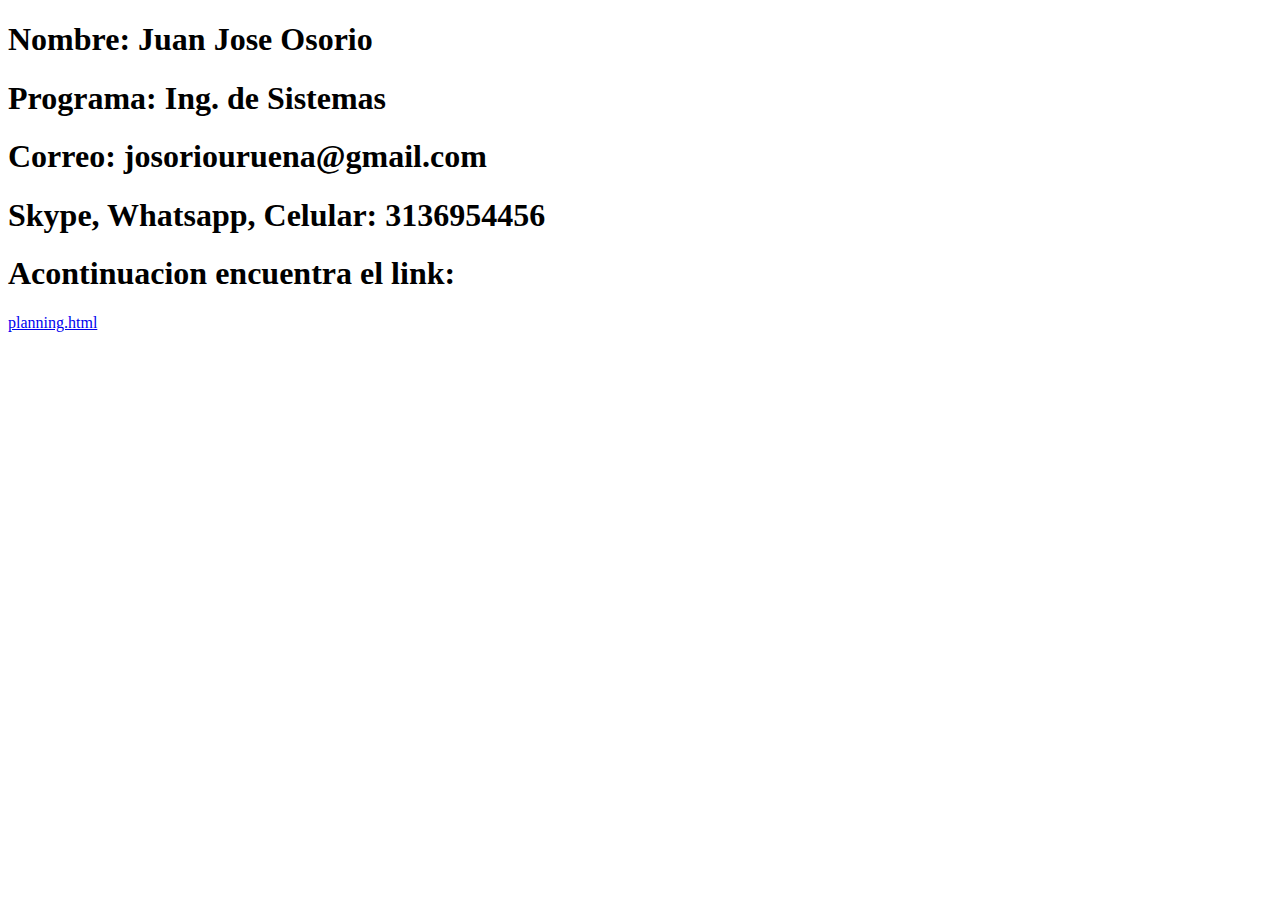
<file: index.html>
<!DOCTYPE html>
<html lang="es">
<head>
    <meta charset="UTF-8">
    <meta name="viewport" content="width=device-width, initial-scale=1.0">
    <title>Pagina Principal</title>
</head>
<body>
    <h1>Nombre: Juan Jose Osorio</h1>
    <h1>Programa: Ing. de Sistemas</h1>
    <h1>Correo: josoriouruena@gmail.com</h1>
    <h1>Skype, Whatsapp, Celular: 3136954456</h1>
    <h1>Acontinuacion encuentra el link:</h1>
    <a href="planning.html">planning.html</a>
</body>
</html>
</file>
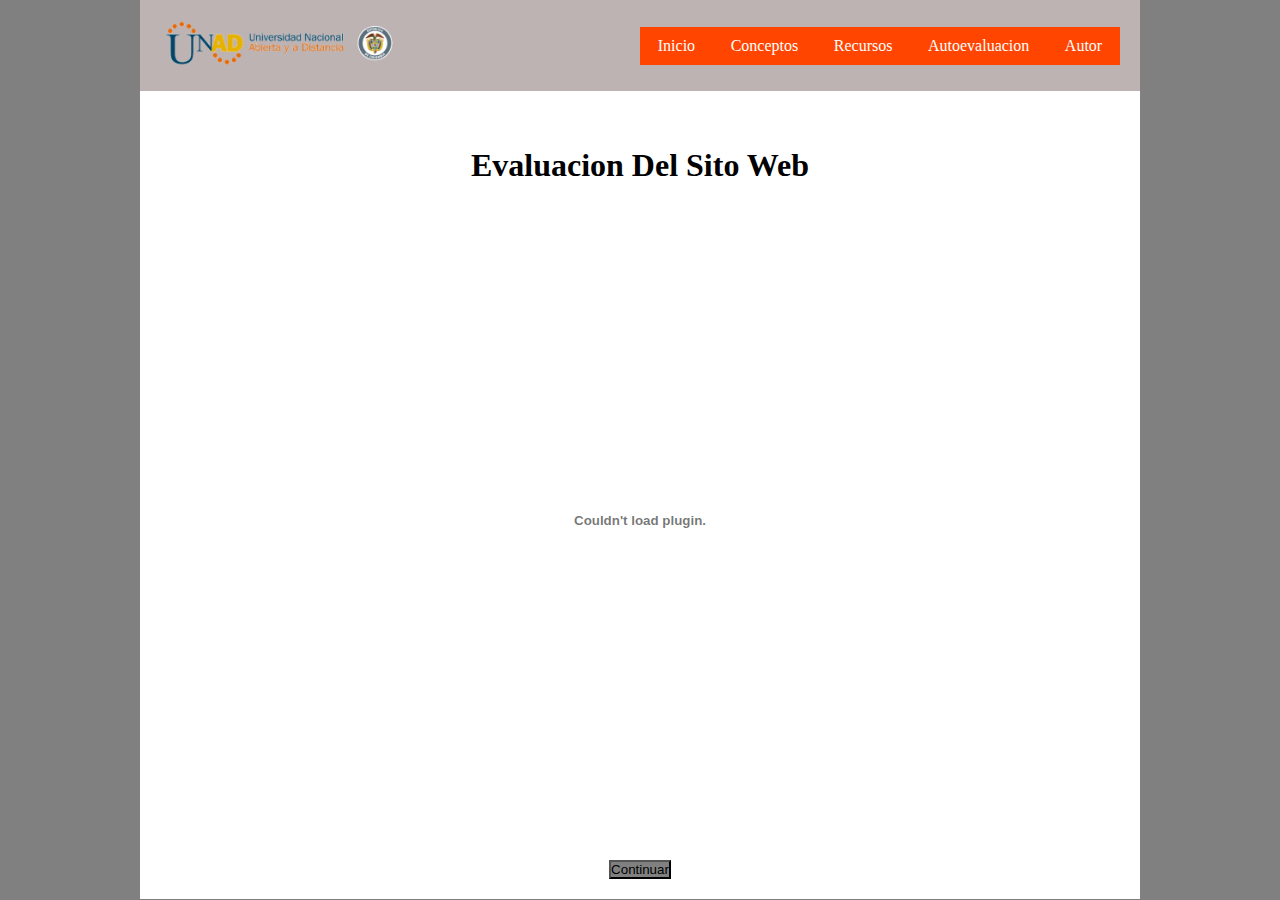
<file: autoevaluacion.html>
<!DOCTYPE html>
<html>
<head>
	<link href="https://allfont.es/allfont.css?fonts=franklin-gothic-heavy" rel="stylesheet" type="text/css" />
	<meta charset="utf-8">
	<link rel="stylesheet" type="text/css" href="css/estilos.css">
	<title>Autoevaluacion</title>
</head>
<body>
<div class="contenedor">
	<header>
		<div>
			<img src="imagenes/logo2.png" width="236" alt="3.508">
		</div>
		<nav>
				<a href="planning.html">Inicio</a>
				<a href="conceptos.html">Conceptos</a>
				<a href="recursos.html">Recursos</a>
				<a href="autoevaluacion.html">Autoevaluacion</a>
				<a href="autor.html">Autor</a>				
			</nav>
		</header>
		<section class="main" style="text-align: center;">
			<br>
			<br>
			<h1>Evaluacion Del Sito Web</h1>
			<br>
			<br>
			<p><embed src="archivos/Matriz-EvalSite.pdf" type="application/pdf" width="100%" height="600px" /></p>
			<br>
			<br>
			<div>
				<button onclick="location.href='autoevaluacion1.html'" style="background:gray" style="border-radius:10px" style="padding:15px 10px" style="text-decoration-color: none;" >Continuar</button>
			</div>
			</section>
</body>

</html>
</file>
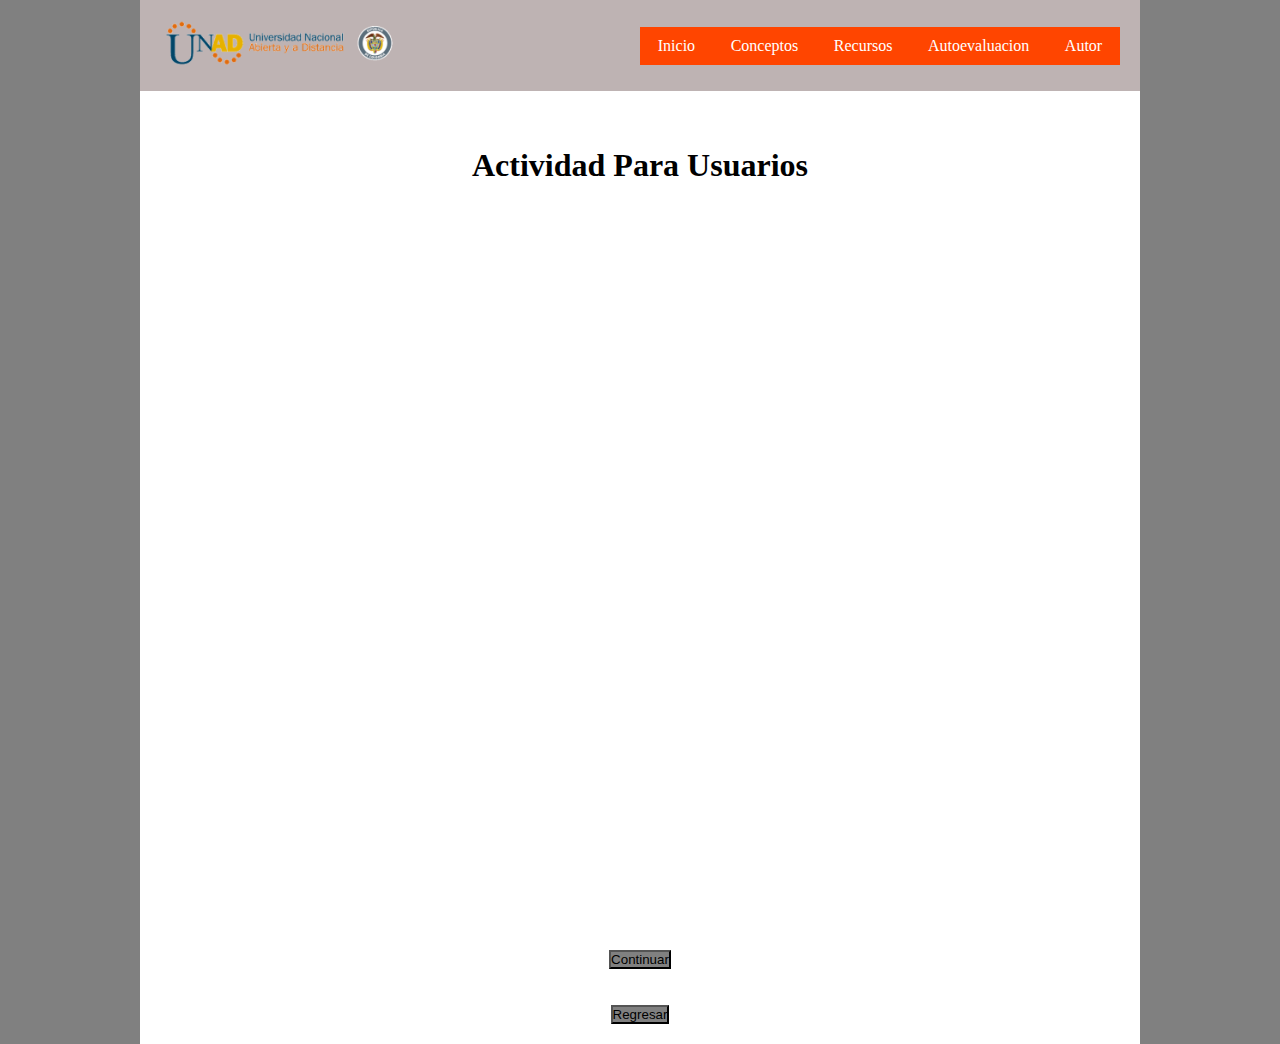
<file: autoevaluacion1.html>
<!DOCTYPE html>
<html>
<head>
	<link href="https://allfont.es/allfont.css?fonts=franklin-gothic-heavy" rel="stylesheet" type="text/css" />
	<meta charset="utf-8">
	<link rel="stylesheet" type="text/css" href="css/estilos.css">
	<title>Autoevaluacion</title>
</head>
<body>
<div class="contenedor">
	<header>
		<div>
			<img src="imagenes/logo2.png" width="236" alt="3.508">
		</div>
		<nav>
				<a href="planning.html">Inicio</a>
				<a href="conceptos.html">Conceptos</a>
				<a href="recursos.html">Recursos</a>
				<a href="autoevaluacion.html">Autoevaluacion</a>
				<a href="autor.html">Autor</a>				
			</nav>
		</header>
 
		<section class="main" style="text-align: center;">
		<br>
		<br>
		<h1>Actividad Para Usuarios</h1>
		<br>
		<br>
		<p><iframe  width="795" height="690" frameborder="0" src="https://es.educaplay.com/juego/7942664-sopa_de_letras.html"></iframe></iframe></p>
		<br>
		<br>
		<div>
			<button onclick="location.href='autoevaluacion2.html'" style="background:gray" style="border-radius:10px" style="padding:15px 10px" style="text-decoration-color: none;" >Continuar</button>
		</div>
		<br>
		<br>
		<div>
			<button onclick="location.href='autoevaluacion.html'" style="background:gray" style="border-radius:10px" style="padding:15px 10px" style="text-decoration-color: none;" >Regresar</button>
		</div>
		</section>
</body>
</html>
</file>
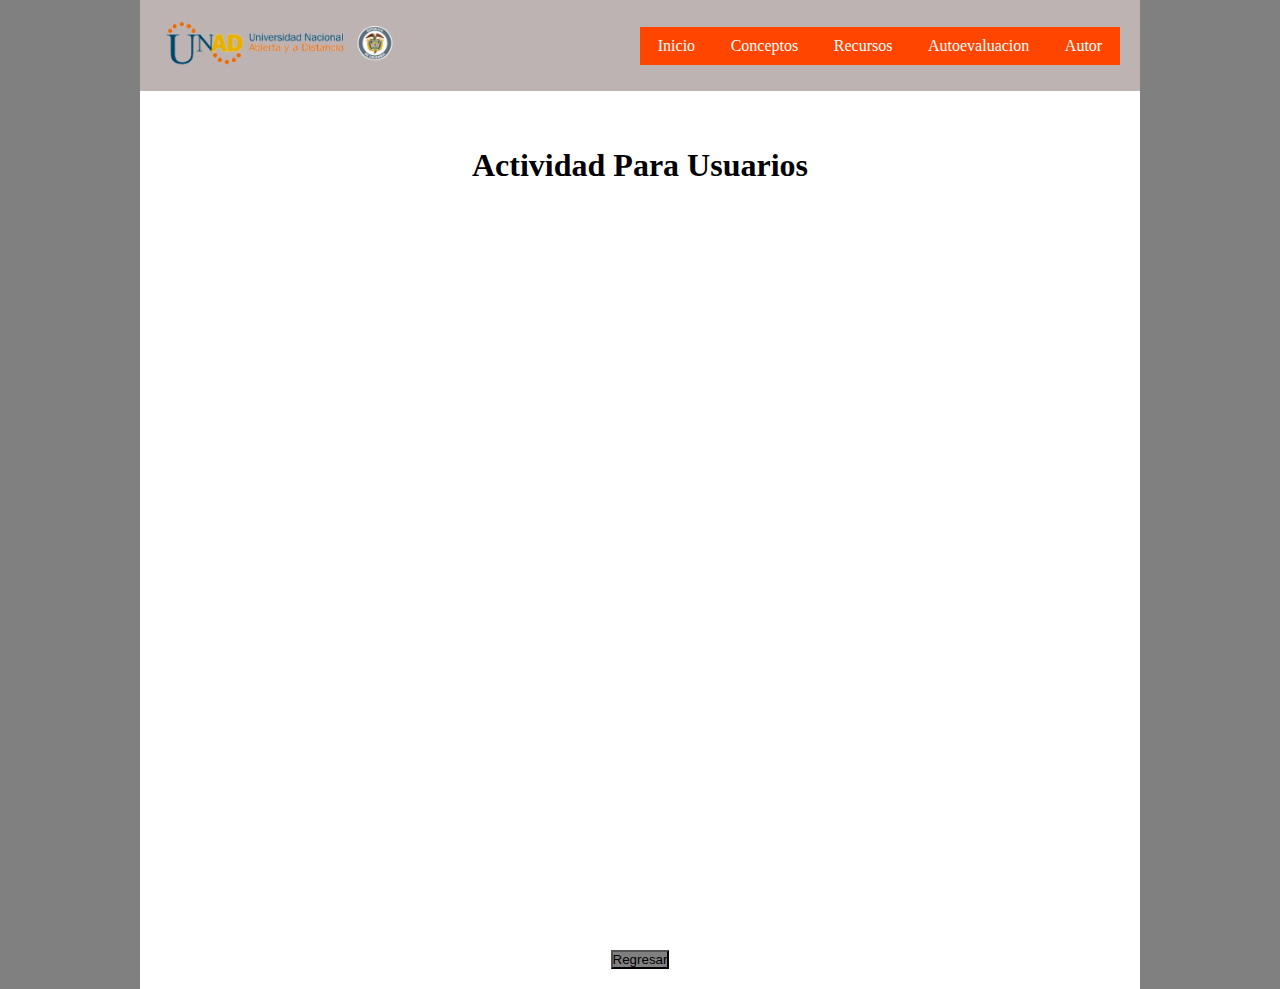
<file: autoevaluacion2.html>
<!DOCTYPE html>
<html>
<head>
	<link href="https://allfont.es/allfont.css?fonts=franklin-gothic-heavy" rel="stylesheet" type="text/css" />
	<meta charset="utf-8">
	<link rel="stylesheet" type="text/css" href="css/estilos.css">
	<title>Autoevaluacion</title>
</head>
<body>
<div class="contenedor">
	<header>
		<div>
			<img src="imagenes/logo2.png" width="236" alt="3.508">
		</div>
		<nav>
				<a href="planning.html">Inicio</a>
				<a href="conceptos.html">Conceptos</a>
				<a href="recursos.html">Recursos</a>
				<a href="autoevaluacion.html">Autoevaluacion</a>
				<a href="autor.html">Autor</a>				
			</nav>
		</header>
 
		<section class="main" style="text-align: center;">
		<br>
		<br>
		<h1>Actividad Para Usuarios</h1>
		<br>
		<br>
		<p><iframe width="795" height="690" frameborder="0" src="https://es.educaplay.com/juego/7864208-encuesta_de_evaluacion.html"></iframe></p>
		<br>
		<br>
		<div>
			<button onclick="location.href='autoevaluacion1.html'" style="background:gray" style="border-radius:10px" style="padding:15px 10px" style="text-decoration-color: none;" >Regresar</button>
		</div>		
		</section>
</body>
</html>
</file>
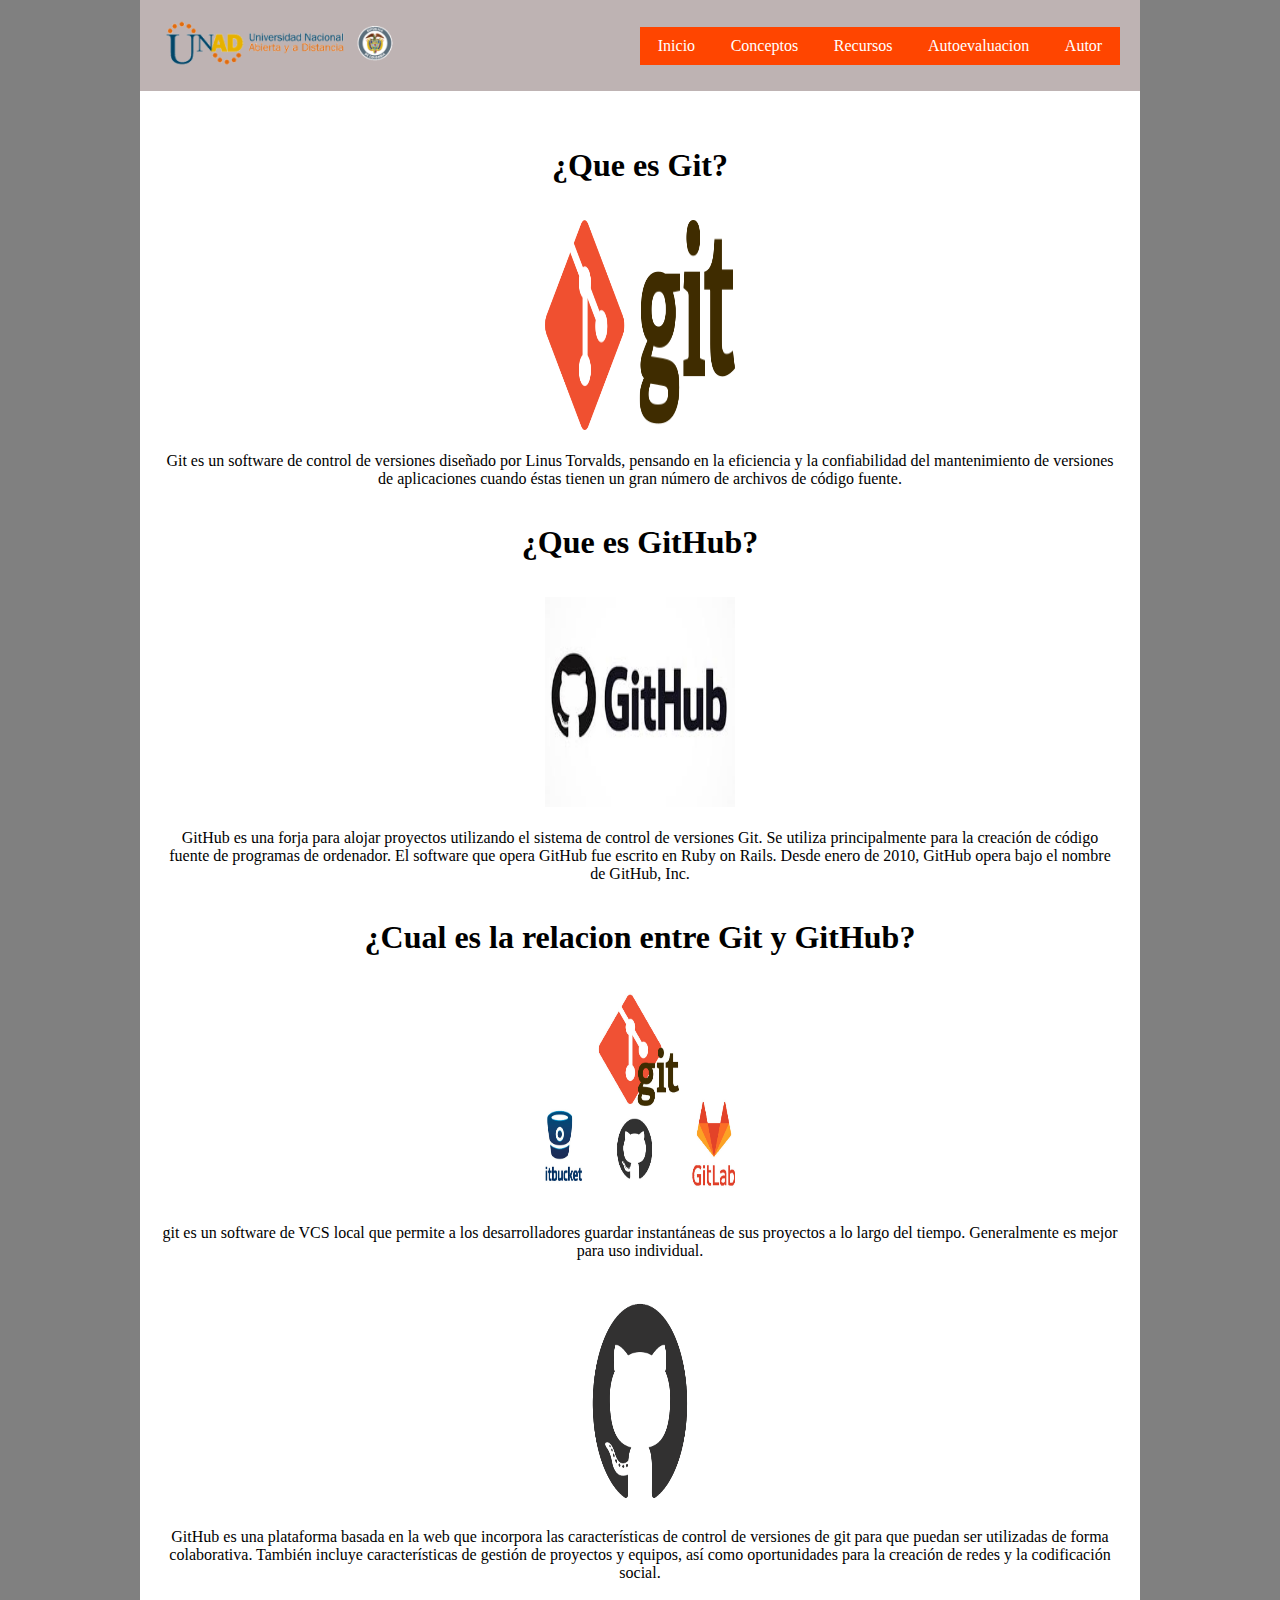
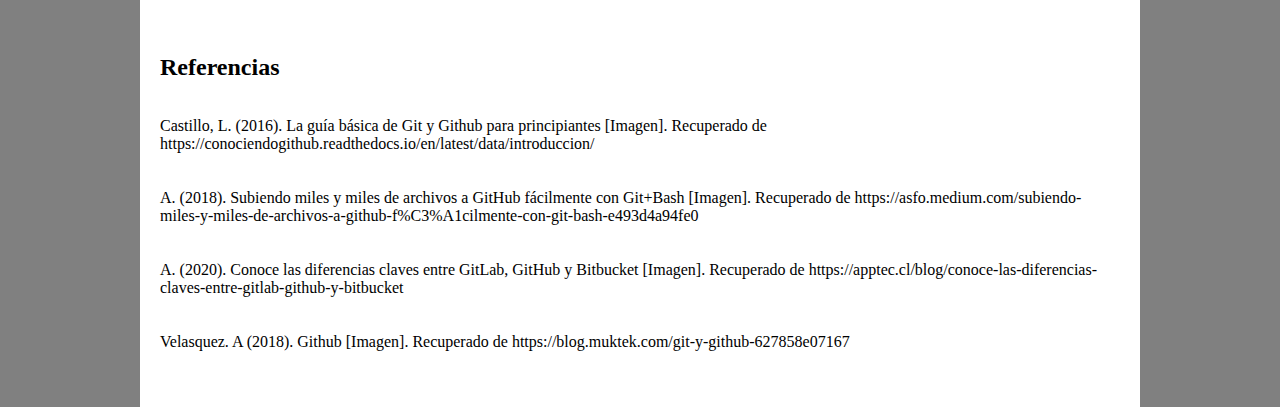
<file: conceptos 2.html>
<!DOCTYPE html>
<html>
<head>
	<link href="https://allfont.es/allfont.css?fonts=franklin-gothic-heavy" rel="stylesheet" type="text/css" />
	<meta charset="utf-8">
	<link rel="stylesheet" type="text/css" href="css/estilos.css">
	<title>Conceptos</title>
</head>
<body>
	<div class="contenedor">
		<header>
			<div>
				<img src="imagenes/logo2.png" width="236" alt="3.508">
			</div>
			<nav>
				<a href="planning.html">Inicio</a>
				<a href="conceptos.html">Conceptos</a>
				<a href="recursos.html">Recursos</a>
				<a href="autoevaluacion.html">Autoevaluacion</a>
				<a href="autor.html">Autor</a>
				</nav>
			</header>
	 
			<section class="main">
				
					<section style="text-align: center;">
					<br><br>
					<h1 class="titulo">¿Que es Git?</h1>
					<br><br>
					<img src="imagenes/git.png" width="190" height="210" >
					<br><br>
					<p>Git es un software de control de versiones diseñado por Linus Torvalds, pensando en la eficiencia y la confiabilidad del mantenimiento de versiones de aplicaciones cuando éstas tienen un gran número de archivos de código fuente.</p>
					<br><br>
					<h1 class="titulo">¿Que es GitHub?</h1>
					<br> <br>
					<img src="imagenes/github.png" width="190" height="210" >
					<br><br>
					<p>GitHub es una forja para alojar proyectos utilizando el sistema de control de versiones Git. Se utiliza principalmente para la creación de código fuente de programas de ordenador. El software que opera GitHub fue escrito en Ruby on Rails. Desde enero de 2010, GitHub opera bajo el nombre de GitHub, Inc.</p>
					<br><br>
					<h1 class="titulo">¿Cual es la relacion entre Git y GitHub?</h1>
					<br> <br>
					<img src="imagenes/fot.jpg" width="190" height="210">
					<br><br>
					<p>git es un software de VCS local que permite a los desarrolladores guardar instantáneas de sus proyectos a lo largo del tiempo. Generalmente es mejor para uso individual.</p>
					<br><br>
					<img src="imagenes/Captura.PNG" width="190" height="210">
					<br><br>
					<p>GitHub es una plataforma basada en la web que incorpora las características de control de versiones de git para que puedan ser utilizadas de forma colaborativa. También incluye características de gestión de proyectos y equipos, así como oportunidades para la creación de redes y la codificación social.</p>
					<br><br>					
			</section>
			<br><br>			
				<h2 class="titulo">Referencias</h2>
				<br><br>
				<p>Castillo, L. (2016). La guía básica de Git y Github para principiantes
					[Imagen]. Recuperado de https://conociendogithub.readthedocs.io/en/latest/data/introduccion/ </p>
				<br><br>
				<p>A. (2018). Subiendo miles y miles de archivos a GitHub fácilmente con Git+Bash [Imagen]. Recuperado de https://asfo.medium.com/subiendo-miles-y-miles-de-archivos-a-github-f%C3%A1cilmente-con-git-bash-e493d4a94fe0 </p>
				<br><br>
				<p>A. (2020). Conoce las diferencias claves entre GitLab, GitHub y Bitbucket [Imagen]. Recuperado de https://apptec.cl/blog/conoce-las-diferencias-claves-entre-gitlab-github-y-bitbucket</p>
				<br><br>
				<p>Velasquez. A (2018). Github [Imagen]. Recuperado de https://blog.muktek.com/git-y-github-627858e07167</p>
				<br>
				 <br>
			</body>
</html>
</file>
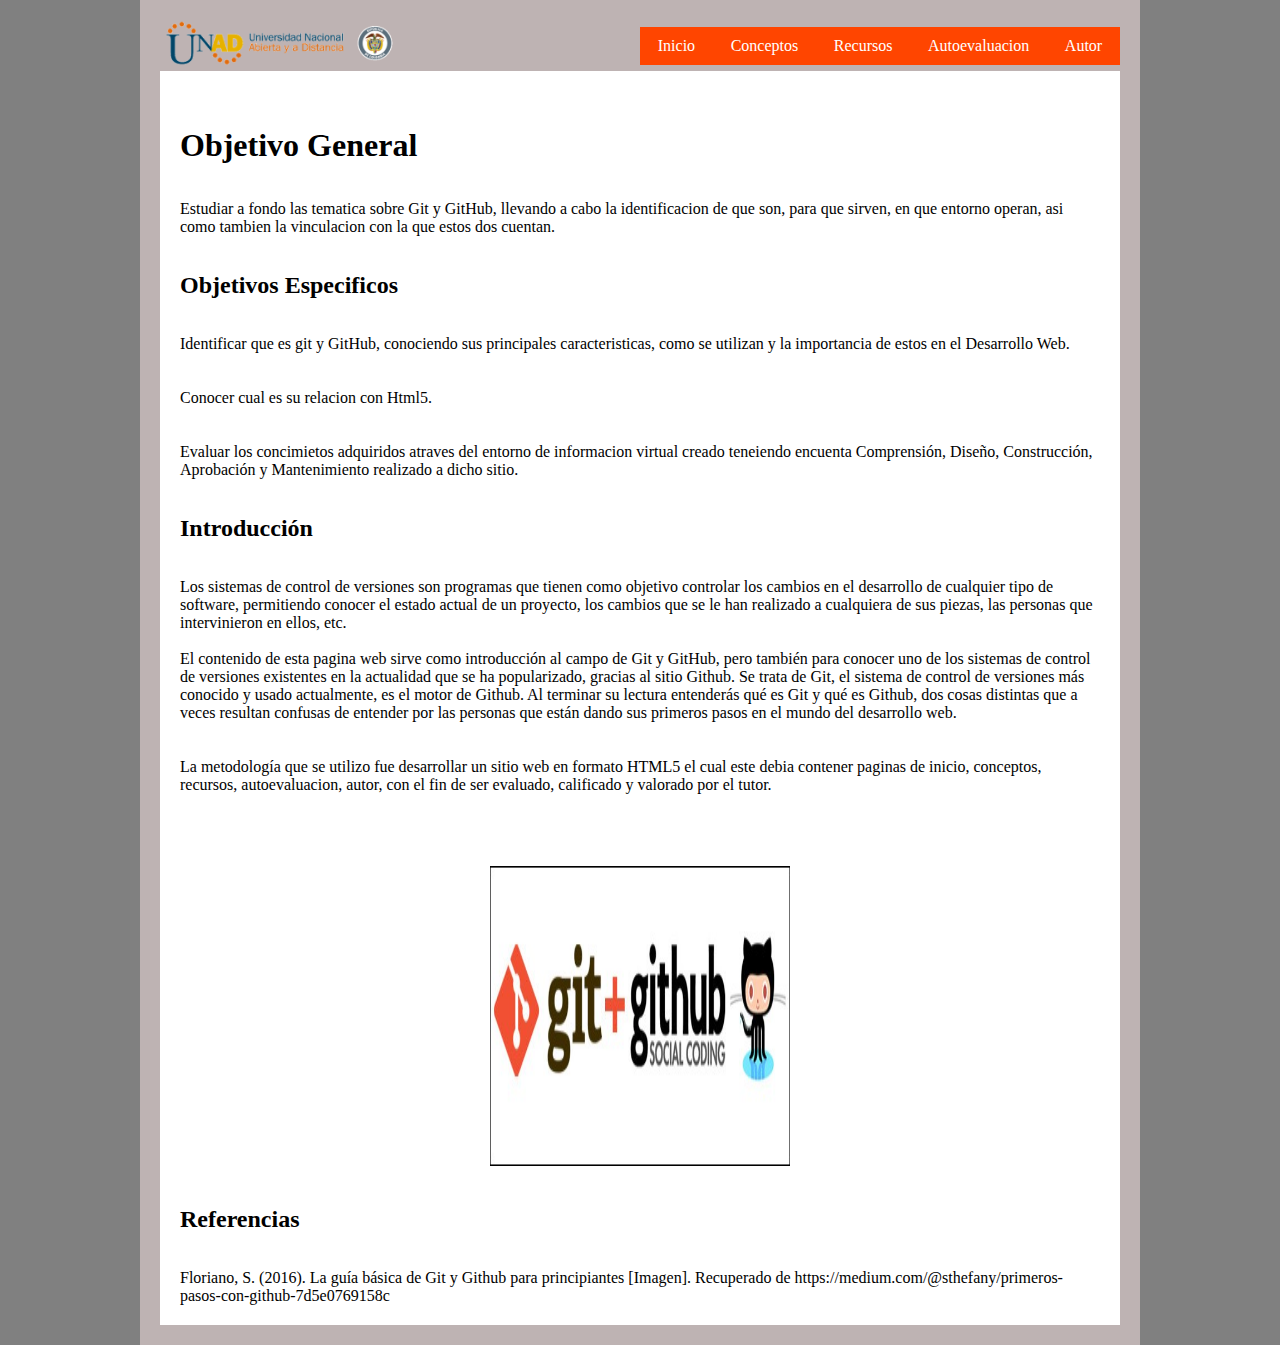
<file: planning.html>
<!DOCTYPE html>
<html>
<head>
	<link href="https://allfont.es/allfont.css?fonts=franklin-gothic-heavy" rel="stylesheet" type="text/css" />
	<meta charset="utf-8">
	<link rel="stylesheet" type="text/css" href="css/estilos.css">
	<title>GityGitHub</title>	
	</style>
</head>
<body>
<div class="contenedor">
	
	<header>
		<div>
			<img src="imagenes/logo2.png" width="236" alt="3.508">
		</div>
			<nav>
					<a href="planning.html">Inicio</a>
					<a href="conceptos.html">Conceptos</a>					
					<a href="recursos.html">Recursos</a>					
					<a href="autoevaluacion.html">Autoevaluacion</a>					
					<a href="autor.html">Autor</a>				
			</nav>

			<section class="main">
				<br><br>
				<h1 class="titulo">Objetivo General</h1>
				<br><br>
				<p>Estudiar a fondo las tematica sobre Git y GitHub, llevando  a cabo la identificacion de que son, para que sirven, en que entorno operan, asi como tambien la vinculacion con la que estos dos cuentan.</p>
				<br><br>
				<h2 class="titulo">Objetivos Especificos</h2>
				<br><br>
				<p>Identificar que es git y GitHub, conociendo sus principales caracteristicas, como se utilizan y la importancia de estos en el Desarrollo Web.</p>
				<br><br>
				<p>Conocer cual es su relacion con Html5.</p>
				<br><br>
				<p>Evaluar los concimietos adquiridos atraves del entorno de informacion virtual creado teneiendo encuenta Comprensión, Diseño, Construcción, Aprobación y Mantenimiento realizado a dicho sitio.</p>
				<br><br>			
				<h2 class="titulo">Introducción</h2>
				<br><br>
				<p>Los sistemas de control de versiones son programas que tienen como objetivo controlar los cambios en el desarrollo de cualquier tipo de software, permitiendo conocer el estado actual de un proyecto, los cambios que se le han realizado a cualquiera de sus piezas, las personas que intervinieron en ellos, etc.
				<br><br>
				<p>El contenido de esta pagina web sirve como introducción al campo de Git y GitHub, pero también para conocer uno de los sistemas de control de versiones existentes en la actualidad que se ha popularizado, gracias al sitio Github. Se trata de Git, el sistema de control de versiones más conocido y usado actualmente,
				es el motor de Github. Al terminar su lectura entenderás qué es Git y qué es Github, dos cosas distintas que a veces resultan confusas de entender por las personas que están dando sus primeros pasos en el mundo del desarrollo web.</p></p>
				<br><br>				
				<p>La metodología que se utilizo fue desarrollar  un sitio web en formato HTML5 el cual este debia contener  paginas de inicio, conceptos, recursos, autoevaluacion, autor,   con el fin de ser evaluado, calificado y valorado por el tutor.</p>
				<br><br>
				<br><br>
				<section style="text-align: center;">
					<img src="imagenes/gitygithub.jpg" width="300" height="300" >
				</section>
				<br><br>			
				<h2 class="titulo">Referencias</h2>
				<br><br>
				<p>Floriano, S. (2016). La guía básica de Git y Github para principiantes
					[Imagen]. Recuperado de https://medium.com/@sthefany/primeros-pasos-con-github-7d5e0769158c
				<p>
		</section>
</body>
</html>
</file>
<file: css/estilos.css>
* {
	margin: 0;
	padding: 0;
	box-sizing: border-box;
}

section{
 	margin: auto;
 	right: 100px;
}
.contenedor {
	background:white;
	width:90%;
	max-width:1000px;
	margin:auto;
	display:flex;
	flex-flow:row wrap;
} 
body {
	background:grey;
}
 
header {
	background: rgb(190, 179, 179);
	width:100%;
	padding:20px;
 	display: flex;
	justify-content:space-between;
	align-items:center;
 
	flex-direction:row;
	flex-wrap:wrap;	
}
 
#ctn-icon-search{
	position: absolute;
	right: 20px;
	height: 100%;
	display: flex;
	justify-content: center;
	align-items: center;
}


header .logo {
	color:#005883;
	font-size:50px;
}
 
header .logo img {
	width:50px;
	vertical-align: top;
}
 
header .logo a {
	color:#fff;
	text-decoration: none;
	line-height:50px;
}
 
header nav {
	width:50%; 
	display:flex;
	flex-wrap:wrap;
	align-items:center;
}
 
header nav a {
	background:orangered;
	color:#fff;
	text-align: center;
	text-decoration: none;
	padding:10px;
	flex-grow:1;
}
 
header nav a:hover {
	background:#e74c3c;
}

main izquierda {
	text-align: center;
}
.main {
	background:#fff;
	padding:20px;
	flex:1 1 70%;
}
 
.main article {
	margin-bottom: 20px;
	padding-bottom:20px;
	border-bottom:1px solid #000;
}
 
.main article:nth-last-child(1){
	margin-bottom: 0;
	padding-bottom: 0;
	border-bottom:none;
}
 
aside {
	background:#e67e22;
	padding:20px;
	flex:1 1 30%;
	display: flex;
	flex-wrap:wrap;
	flex-direction:column;
	justify-content:flex-start;
	position: relative;
}
 
aside .widget {
	background: #d35400;
	height:150px;
	margin:10px;
}
 
footer {
	background:#005883;
	width: 100%;
	padding:20px;
 	display: flex;
	flex-wrap:wrap;
	justify-content:space-between;
}
 
footer .links {
	background:#005883;
	display:flex;
	flex-wrap:wrap;
}
 
footer .links a {
	flex-grow:1; 
	color:#fff;
	padding:10px;
	text-align: center;
	text-decoration:none;
}
 
footer .links a:hover {
	background:#E74C3C;
}
 footer .links img {
	position: relative;
	left: -420px;
}
footer .social {
	background:#e67e22;
}
 
footer .social a {
	color:#fff;
	text-decoration: none;
	padding:10px;
	display: inline-block;
}
 
@media screen and (max-width: 800px) {
	.contenedor {
		flex-direction:column;
	}
 
	header {
		flex-direction:column;
		padding:0;
	}
 
	header .logo {
		margin:20px 0;
	}
 
	header nav {
		width: 100%;
	}
 
	aside {
		flex-direction:row;
		flex:0;
	}
 
	aside .widget {
		flex-grow:1;
	}
}
 
@media screen and (max-width: 600px) {
	aside {
		flex-direction:column;
	} 
	footer {
		justify-content:space-around;
	}
	body{
		 font-family: 'Franklin Gothic Heavy', arial;
        font-size: 48px;
        text-shadow: 4px 4px 4px #aaa;
	}
	h2 {
  clear: both;
}
#boto{
	background:#005883;
}
}
</file>
